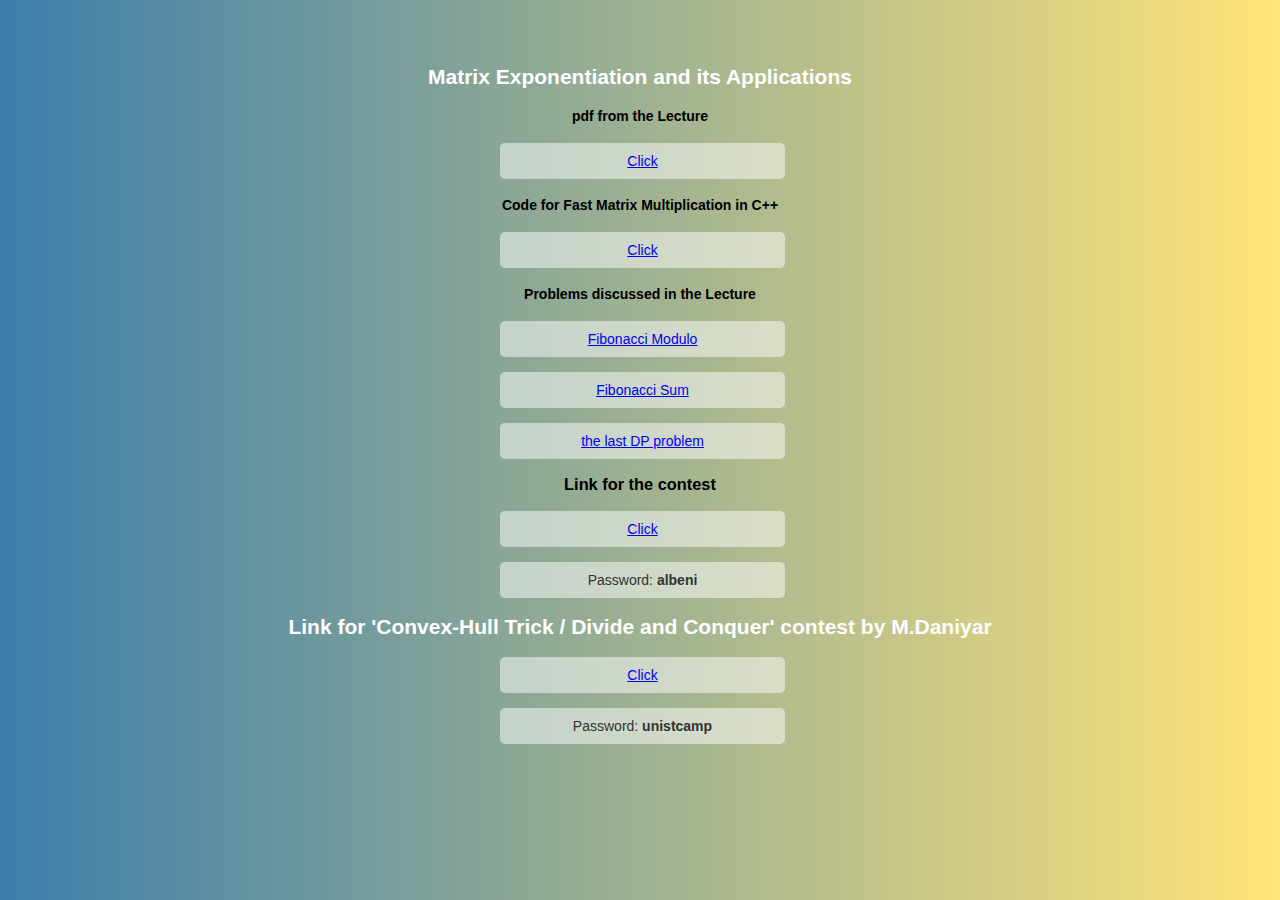
<file: docs/index.html>
<!DOCTYPE html>
<html>
  <head>
    <title>Campunist</title>

    <!--[if lt IE 9]>
      <script src="http://html5shiv.googlecode.com/svn/trunk/html5.js"></script>
    <![endif]-->
    <link rel="stylesheet" type="text/css" href="styles.css" />
  </head>

  <body>
    <div id="main">
      <h2>Matrix Exponentiation and its Applications</h2>
      <h4>pdf from the Lecture</h4>
      <ul>
        <li>
          <a href="https://github.com/nurseiit/campunist/raw/master/matrices/main_slim.pdf">
            Click
          </a>
        </li>
      </ul>
      <h4>Code for Fast Matrix Multiplication in C++</h4>
      <ul>
        <li>
          <a href="https://github.com/nurseiit/campunist/raw/master/matrices/code/Fibonacci_MatBinPow.cpp">
            Click
          </a>
        </li>
      </ul>
      <h4>Problems discussed in the Lecture</h4>
      <ul>
        <li>
          <a href="https://uva.onlinejudge.org/index.php?option=com_onlinejudge&Itemid=8&category=14&page=show_problem&problem=1170">
            Fibonacci Modulo
          </a>
        </li>
        <li>
          <a href="https://www.spoj.com/problems/FIBOSUM/">
            Fibonacci Sum
          </a>
        </li>
        <li>
          <a href="https://www.hackerearth.com/problem/algorithm/pk-and-interesting-language/description/">
            the last DP problem
          </a>
        </li>
      </ul>
      <h3>Link for the contest</h3>
      <ul>
        <li>
          <a href="https://vjudge.net/contest/265455">Click</a>
        </li>
        <li>
          Password:
          <b>albeni</b>
        </li>        
      </ul>
      <h2>Link for 'Convex-Hull Trick / Divide and Conquer' contest by M.Daniyar</h2>
      <ul>
        <li>
          <a href="https://vjudge.net/contest/265777">
            Click
           </a>
         </li>
        <li>
          Password:
          <b>unistcamp</b>
        </li>
       </ul>
    </div>
  </body>
</html>
</file>
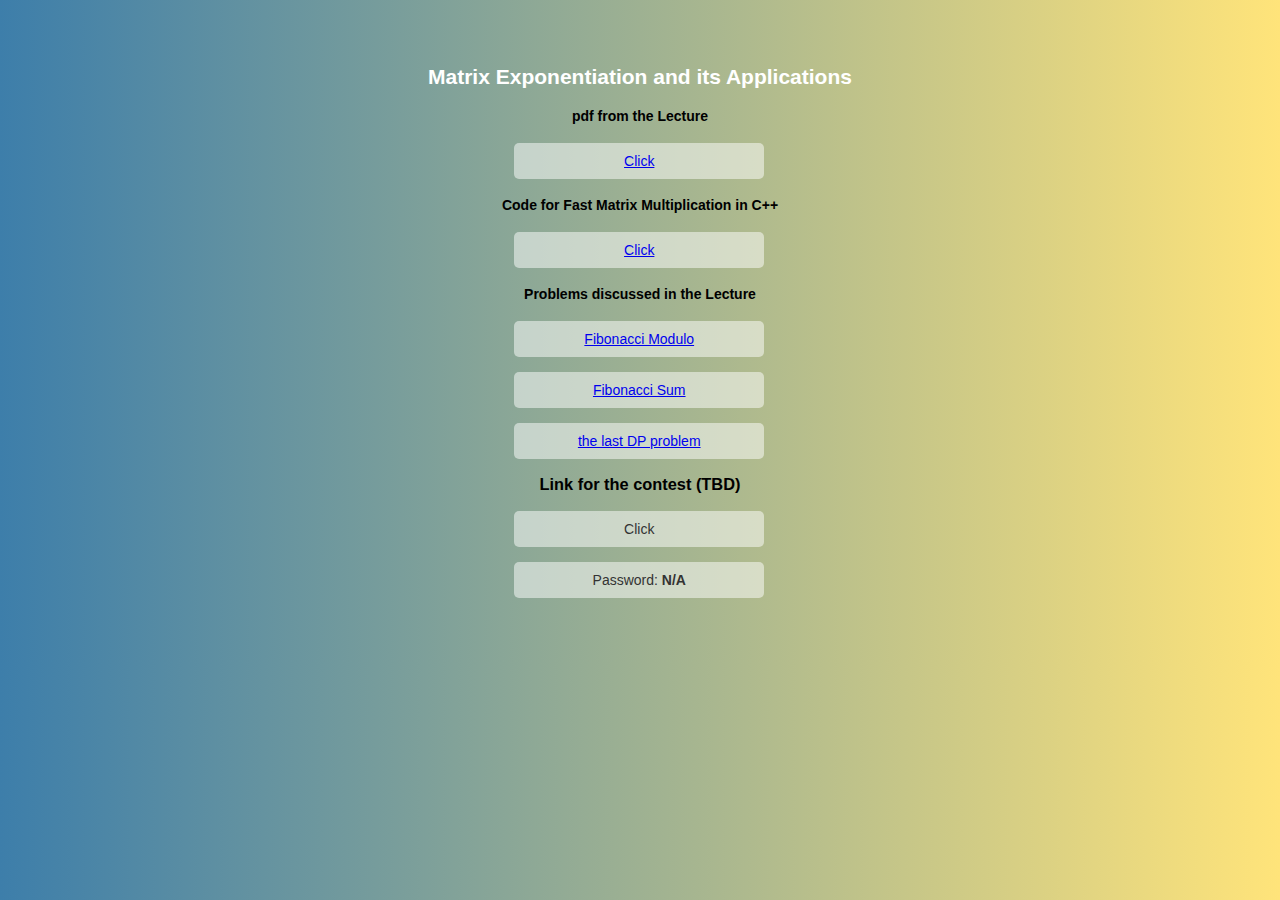
<file: website/index.html>
<!DOCTYPE html>
<html>
  <head>
    <title>Campunist</title>

    <!--[if lt IE 9]>
      <script src="http://html5shiv.googlecode.com/svn/trunk/html5.js"></script>
    <![endif]-->
    <link rel="stylesheet" type="text/css" href="styles.css" />
  </head>

  <body>
    <div id="main">
      <h2>Matrix Exponentiation and its Applications</h2>
      <h4>pdf from the Lecture</h4>
      <ul>
        <li>
          <a href="https://github.com/nurseiit/campunist/raw/master/matrices/main.pdf">
            Click
          </a>
        </li>
      </ul>
      <h4>Code for Fast Matrix Multiplication in C++</h4>
      <ul>
        <li>
          <a href="https://github.com/nurseiit/campunist/raw/master/matrices/code/Fibonacci_MatBinPow.cpp">
            Click
          </a>
        </li>
      </ul>
      <h4>Problems discussed in the Lecture</h4>
      <ul>
        <li>
          <a href="https://uva.onlinejudge.org/index.php?option=com_onlinejudge&Itemid=8&category=14&page=show_problem&problem=1170">
            Fibonacci Modulo
          </a>
        </li>
        <li>
          <a href="https://www.spoj.com/problems/FIBOSUM/">
            Fibonacci Sum
          </a>
        </li>
        <li>
          <a href="https://www.hackerearth.com/problem/algorithm/pk-and-interesting-language/description/">
            the last DP problem
          </a>
        </li>
      </ul>
      <h3>Link for the contest (TBD)</h3>
      <ul>
        <li>
          Click
        </li>
        <li>
          Password:
          <b>N/A</b>
        </li>
      </ul>
    </div>
  </body>
</html>
</file>
<file: docs/styles.css>
body {
  padding: 40px;
  font-family: sans-serif;
  font-size: 14px;
  background: #3d7eaa; /* fallback for old browsers */
  background: -webkit-linear-gradient(to right, #3d7eaa, #ffe47a); /* Chrome 10-25, Safari 5.1-6 */
  background: linear-gradient(to right, #3d7eaa, #ffe47a);
}
#main {
  text-align: center;
}

ul {
  list-style: none;
  margin: auto;
  max-width: 250px;
}
ul li {
  color: #333;
  background-color: rgba(255,255,255,.5);
  padding: 10px;
  margin-bottom: 15px; 
  margin-left: -35px;
  border-radius: 5px;
  list-style: none;
}

li:hover {
  background-color: pink;
}
h2 {
  color: white;
}
</file>
<file: website/styles.css>
body {
  padding: 40px;
  font-family: sans-serif;
  font-size: 14px;
  background: #3d7eaa; /* fallback for old browsers */
  background: -webkit-linear-gradient(to right, #3d7eaa, #ffe47a); /* Chrome 10-25, Safari 5.1-6 */
  background: linear-gradient(to right, #3d7eaa, #ffe47a);
}
#main {
  text-align: center;
}

ul {
  list-style: none;
  margin-left: 36%;
  width: 250px;
}
ul li {
  color: #333;
  background-color: rgba(255,255,255,.5);
  padding: 10px;
  margin-bottom: 15px;
  border-radius: 5px;
  list-style: none;
}

li:hover {
  background-color: pink;
}
h2 {
  color: white;
}
</file>
